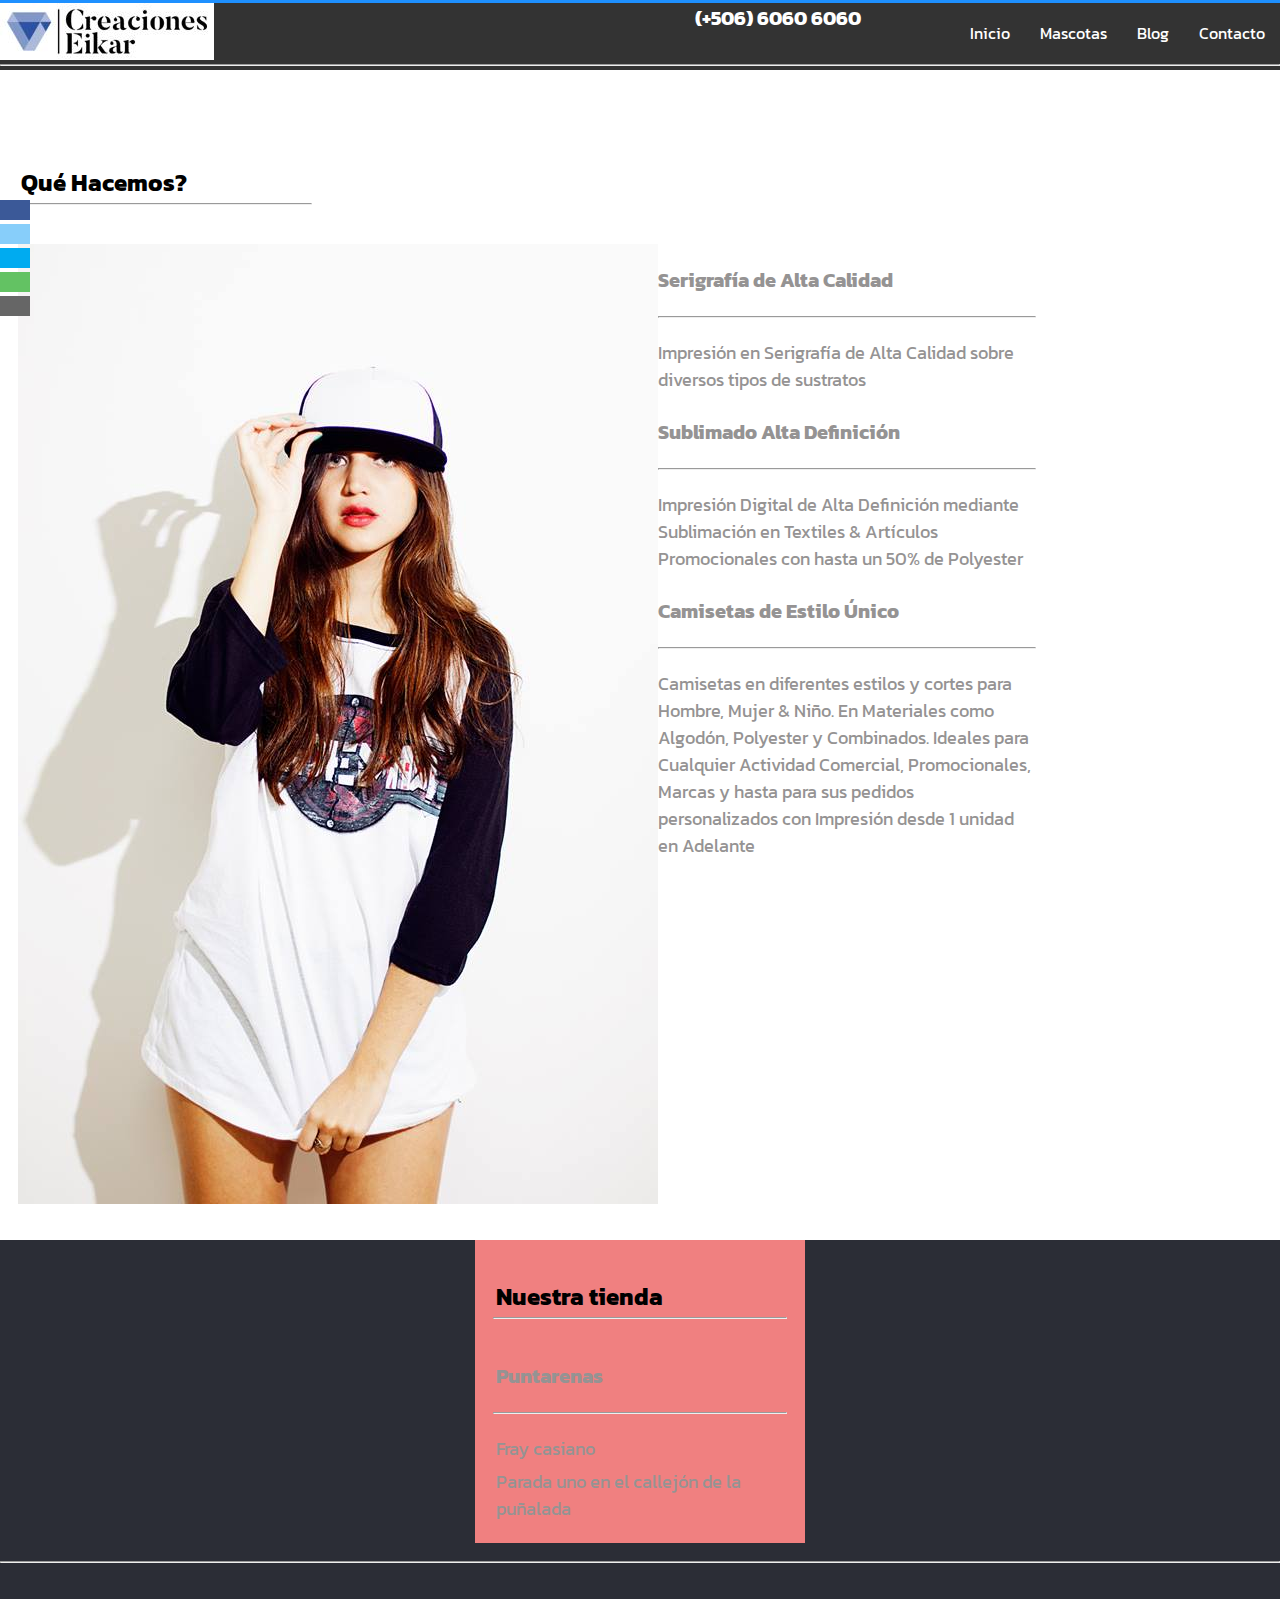
<file: camisas.html>
<!DOCTYPE html>
<html>
<head>
    <meta charset="utf-8" />
    <meta http-equiv="X-UA-Compatible" content="IE=edge">
    <title>Page Title</title>
    <meta name="viewport" content="width=device-width, initial-scale=1">
    <link rel="stylesheet" type="text/css" media="screen" href="estilos/index/style.css" />
    <link rel="stylesheet" type="text/css" media="screen" href="estilos/index/article.css" />
    <link rel="stylesheet" type="text/css" media="screen" href="estilos/index/slider.css" />
    <link rel="stylesheet" type="text/css" media="screen" href="estilos/index/header.css" />
    <link rel="stylesheet" type="text/css" media="screen" href="estilos/index/info.css" />
    <link rel="stylesheet" type="text/css" media="screen" href="estilos/index/sociales.css" />
    <link rel="stylesheet" type="text/css" media="screen" href="estilos/index/mapa.css" />
    <link rel="stylesheet" type="text/css" media="screen" href="estilos/index/autor.css" /> 
    <link href="https://fonts.googleapis.com/css?family=Kanit" rel="stylesheet">
    <link rel="stylesheet" type="text/css" media="screen" href="fonts/fontello-embedded.css" />
    <meta name="viewport" content="width=device-width, initial-scale=1.0">
    <link rel="stylesheet" href="https://use.fontawesome.com/releases/v5.2.0/css/all.css" integrity="sha384-hWVjflwFxL6sNzntih27bfxkr27PmbbK/iSvJ+a4+0owXq79v+lsFkW54bOGbiDQ" crossorigin="anonymous">
    <div id="fb-root"></div>
    <div id="fb-root"></div>
    <script></script>
</head>
<body>
    
    <header>
        <div style="background-color: dodgerblue; width: 100%; height: 3px;;"></div>
        <div>
            <section id="divHeader">
             <div class="box">
                    <div class="logo"><img src="imagenes/logo.JPG"></div>
                    <div class="num"><h2><i id="i" class="fab fa-whatsapp"></i> (+506) 6060 6060</h2></div>
              </div>
           </section>
            <hr>
           <input type="checkbox" id="menu-bar">
           <label class="icon-menu" for="menu-bar">Menu</label>
            <nav class="menu">
             <a href="">Inicio</a>
             <a href="">Mascotas</a>
             <a href="">Blog</a>
             <a href="">Contacto</a>
            </nav>
            
        </div>
    </header>
    <div class="social">
		<ul>
			<li><a href="http://www.facebook.com/falconmasters"class="icon-facebook"><i class="fab fa-facebook-square"></i></a></li>
			<li><a href="http://www.twitter.com/falconmasters"class="icon-messeger"><i class="fab fa-facebook-messenger"></i>            </a></li>
			<li><a href="http://www.googleplus.com/falconmasters"class="icon-twitter"><i class="fab fa-twitter-square"></i></a></li>
			<li><a href="http://www.pinterest.com/falconmasters" class="icon-googleplus" ><i class="fab fa-google-plus-square"></i></a></li>
			<li><a href="mailto:contacto@falconmasters.com" class="icon-mail"><i class="fas fa-envelope-square"></i></li></a>
		</ul>
	</div>
    <br><br>
    <main>
        
        <br><br><br>
    <br><br>
        <section id="blog">
            <div class="box">
                <div>
                <article id="articleDerI">
                </article>
                <article id="articleIzqI">
                    <div><br><h1>Qué Hacemos?</h1><hr><br></div>
                </article>
                <article id="articleIzqI" style="width: 80%">
                    <img src="imagenes/ART-31.jpg" alt="" style="float: left;">
                    <br><h2>Serigrafía de Alta Calidad</h2><br><hr><br>
                    <p>Impresión en Serigrafía de Alta Calidad sobre diversos tipos de sustratos</p>
                    <br><h2>Sublimado Alta Definición</h2><br><hr><br>
                    <p>Impresión Digital de Alta Definición mediante Sublimación en Textiles & Artículos Promocionales con hasta un 50% de Polyester</p>
                    <br><h2>Camisetas de Estilo Único</h2><br><hr><br>
                    <p>Camisetas en diferentes estilos y cortes para Hombre, Mujer & Niño. En Materiales como Algodón, Polyester y Combinados.  Ideales para Cualquier Actividad Comercial, Promocionales, Marcas y hasta para sus pedidos personalizados con Impresión desde 1 unidad en Adelante</p>
                
                </article>
                
                  
            </div>
        </section><br><br>
        <div style="background-color: #2b2d36;">
        <section id="blog" >
            <div class="box">
                <div  style="background-color: lightcoral;">
                    <article id="articleIzqM">
                        <div><br><h1>Nuestra tienda</h1><hr></div>
                    </article>
                    <article id="articleIzqM">
                      <br><h2>Puntarenas</h2><br><hr><br>
                      <p>Fray casiano</p>
                      <p>Parada uno en el callejón de la puñalada</p>
                    </article>
                </div>
            </div>
        </section>
        <br><hr><br><br>
        <section id="blog" style="background-color: #2b2d36;" >
                
        </section>
   </main>  
   <article id="articleDerF">
        </article>
</body>
</html>
</file>
<file: estilos/index/style.css>
* {
    margin: 0;
    padding: 0;
    box-sizing: border-box;
}

.contenedor {
    width: 98%;
    margin: auto;
}

#blog i{
    font-size: 80px;
}
 
#blog .box{
    display: flex;
    justify-content: center;
    flex-wrap: wrap;
}
 
#blog article{
    margin: 15px;
    display: block;
}

.infoBox{
    text-align: center;
    display: flex;
    justify-content: center;
    flex-wrap: wrap;
    background: #fbfbfb;
    border: 1px solid #efefef;
    margin: 0 0 20px;
    padding: 25px;
    width: 50%;
    background: transparent;
    margin: auto;
}
</file>
<file: estilos/index/article.css>
.box i{
    color: royalblue;
}
#articleDer,#articleIzq,#articleCenter1,#articleCenter2{
    display: block;
    margin-right: auto;
    margin-left: auto;
    overflow: hidden;
    position:relative; 
    overflow:hidden;
    font-family: 'verdana';
    width: 173x;
    height: 150px;
}

#articleIzq h4{
    position:absolute; 
    left:0px;
    transform:translatex(100%);
    -webkit-transition: 500ms;
}

#articleDer h4{
    position:absolute; 
    left:0px;
    transform:translatex(-100%);
    -webkit-transition: 500ms;
}

#articleCenter1 h4{
    position:absolute; 
    left:0px;
    transform:translatey(100%);
    -webkit-transition: 500ms;
}

#articleCenter2 h4{
    position:absolute; 
    left:0px;
    transform:translatey(100%);
    -webkit-transition: 500ms;
}


#articleDer div,#articleIzq div,#articleCenter1 div,#articleCenter2 div{
    text-align: center;
    padding: 10px;
    display: block;
    overflow: hidden;
    font-family: 'verdana';
    width: 140px;
    height: 110px;
}


#articleDer:hover h4{
    position:absolute; 
    left:0px;
    transform:translatex(0%);
}

#articleIzq:hover h4{
    position:absolute; 
    left:0px;
    transform:translatex(0%);
}

#articleCenter1:hover h4{
    position:absolute; 
    left:0px;
    transform:translatey(0%);
}

#articleCenter2:hover h4{
    position:absolute; 
    left:0px;
    transform:translatey(0%);
}

@media (max-width:500px) {
    
    #articleDer h4, #articleIzq h4{
     position:absolute; 
     left:0px;
     transform:translatex(0%);
    }


    #articleCenter1 h4, #articleCenter2 h4{
      position:absolute; 
      left:0px;
      transform:translatey(0%);
    }

}
</file>
<file: estilos/index/slider.css>
.slider {
	width: 75%;
	margin: auto;
	overflow: hidden;
	justify-content: center;
}

.slider ul{
	display: flex;
	padding: 0;
	width: 400%;
	animation: cambio 20s infinite alternate linear;
}

.slider li {
	width: 100%;
	list-style: none;
}

.slider img {
	width: 90%;
}

@keyframes cambio {
	0% {margin-left: 0;}
	20% {margin-left: 0;}
	
	25% {margin-left: -100%;}
	45% {margin-left: -100%;}
	
	50% {margin-left: -200%;}
	70% {margin-left: -200%;}
	
	75% {margin-left: -300%;}
	100% {margin-left: -300%;}
}

@media (max-width:800px) {
	.slider {
		margin-top: -60px;
	}  

}
</file>
<file: estilos/index/header.css>
header {
    width: 100%;
    height: 70px;
    background: #333;
    color: #fff;
    position: fixed;
    top: 0;
    left: 0;
    z-index: 100;
}

header .contenedor {
    display: table;
}

header #i{
    font-size: 20px;
    color:limegreen;
}

.num h2{
    font-family: 'Kanit', sans-serif;
    font-size:  20px;
}

#divHeader .logo{
    float: left;
}

#divHeader .num{
    float: right;
    transform: translateX(360%)
}

#divHeader .box{
    display: table;
    display: flex;
    flex-wrap: wrap;
}

#divHeader{
    overflow:hidden;
}
 
#menu-bar {
    display: none;
}

.menu {
    position: absolute;
    top: 62px;
    left: 0;
    width: 100%;
    height: 100vh;
    background: rgba(51,51,51,0.9);
    transition: all 0.5s;
    transform: translateX(100%);
}

.menu a {
    display: block;
    color: #fff;
    height: 50px;
    text-decoration: none;
    padding: 15px;
    border-bottom: 1px solid rgba(255,255,255,0.3);
    font-family: 'Kanit', sans-serif;
}

.menu a:hover {
    background: rgba(255,255,255,0.3);
}

header label {
    float: right;
    font-size: 28px;
    margin: 6px 0;
    cursor: pointer;
}

#menu-bar:checked ~ .menu {
    transform: translateX(0%);
}

@media (min-width:1024px) {
    .menu {
        position: static;
        width: auto;
        height: auto;
        transform: translateX(0%);
        transform: translatey(-120%);
        float: right;
        display: flex;
    }

    #divHeader .num{
        transform: translateX(290%);
    }
    
    .menu a {
        border: none;
    }

    header label { 
        display: none;
    }
    
}

@media (max-width:800px) {
    header {
        height: 62px;        
    }
    header label{
        margin-top: -50px;
    }
    header #i, h2, hr{
        display: none;
    }

}

@media (max-width:1020px) {#divHeader .num{transform: translateX(230%)}}
@media (max-width:800px) {#divHeader .num{transform: translateX(180%)}}
@media (max-width:700px) {#divHeader .num{transform: translateX(110%)}}
@media (max-width:600px) {#divHeader .num{transform: translateX(60%)}}
@media (max-width:500px) {#divHeader .num{transform: translateX(40%)}}
@media (max-width:490px) {#divHeader .num{transform: translateX(0%)}}
</file>
<file: estilos/index/info.css>
.box i{
    color: royalblue;
}

#articleDerI img{
    height: auto;
    width: 100%;
}

#articleDerI{
    width: 600px;
}

#articleIzqI{
    padding: 3px;
    width: 300px;
    height: auto;
}
#articleIzqI p{
    font-family: 'Kanit', sans-serif;
    padding: 3px;
    font-size: 18px;
    color: #959393;
}

#articleIzqI h1{
    font-family: 'Kanit', sans-serif;
    padding: 3px;
    font-size: 24px;
}

#articleIzqI h2{
    font-family: 'Kanit', sans-serif;
    padding: 3px;
    font-size: 20px;
    color: #959393;
}

@media (max-width:500px) {
    
    #articleDer h4, #articleIzq h4{
     position:absolute; 
     left:0px;
     transform:translatex(0%);
    }


    #articleCenter1 h4, #articleCenter2 h4{
      position:absolute; 
      left:0px;
      transform:translatey(0%);
    }

}
</file>
<file: estilos/index/sociales.css>
.social {
	position: fixed; /* Hacemos que la posición en pantalla sea fija para que siempre se muestre en pantalla*/
	left: 0; /* Establecemos la barra en la izquierda */
	top: 200px; /* Bajamos la barra 200px de arriba a abajo */
	z-index: 2000; /* Utilizamos la propiedad z-index para que no se superponga algún otro elemento como sliders, galerías, etc */
}

	.social ul {
		list-style: none;
	}

	.social ul li a {
		display: inline-block;
		color:#fff;
		background: #000;
		padding: 10px 15px;
		text-decoration: none;
		-webkit-transition:all 500ms ease;
		-o-transition:all 500ms ease;
		transition:all 500ms ease; /* Establecemos una transición a todas las propiedades */
	}

	.social ul li .icon-facebook {background:#3b5998;} /* Establecemos los colores de cada red social, aprovechando su class */
	.social ul li .icon-twitter {background: #00abf0;}
	.social ul li .icon-googleplus {background:rgb(99, 194, 99)}
	.social ul li .icon-messeger {background-color: lightskyblue;}
	.social ul li .icon-mail {background: #666666;}

	.social ul li a:hover {
		background: #000; /* Cambiamos el fondo cuando el usuario pase el mouse */
		padding: 10px 30px; /* Hacemos mas grande el espacio cuando el usuario pase el mouse */
        
	}
	
	@media (max-width:700px){
		.social{
			display: none;
		}
	}
}
</file>
<file: estilos/index/mapa.css>
.box i{
    color: royalblue;
}

#articleDerM img{
    height: auto;
    width: 100%;
}

#articleDerM{
    width: 600px;
}

#articleIzqM{
    padding: 3px;
    width: 300px;
    height: auto;
}
#articleIzqM p{
    font-family: 'Kanit', sans-serif;
    padding: 3px;
    font-size: 18px;
    color: #959393;
}

#articleIzqM h1{
    font-family: 'Kanit', sans-serif;
    padding: 3px;
    font-size: 24px;
}

#articleIzqM h2{
    font-family: 'Kanit', sans-serif;
    padding: 3px;
    font-size: 20px;
    color: #959393;
}



/* 
  =====================================
  CSS for <iframe> embedded Google Map
  ===================================== 
*/
.mapWrapper {
    position: relative;
    /* 
    Do math with the height of your iframe divided by the width, then converted to percent
    In this example the height is 400 and the width is 600
    400 / 600 = .66666667 
    which is 66.6666667% */
    padding-bottom: 66.6666667%; 
    height: 508px;
}

.mapWrapper iframe {
    position: absolute;
    top: 0;
    left: 0;
    width: 100%;
    height: 100%;
}
</file>
<file: estilos/index/autor.css>
.box i{
    color: royalblue;
}

#articleDer1{
    display: block;
    margin-right: auto;
    margin-left: auto;
    overflow: hidden;
    position:relative; 
    overflow:hidden;
    font-family: 'verdana';
    width: 200px;
}

#articleIzq1{
    display: block;
    margin-right: auto;
    margin-left: auto;
    overflow: hidden;
    position:relative; 
    overflow:hidden;
    font-family: 'verdana';
    width: 400px;
}

#articleDer2{
    display: block;
    margin-right: auto;
    margin-left: auto;
    overflow: hidden;
    position:relative; 
    overflow:hidden;
    font-family: 'verdana';
    width: 255;
}

#articleIzq1 div{
    text-align: center;
    padding: 10px;
    display: block;
    overflow: hidden;
    font-family: 'verdana';
}


#articleDe1 div{
    text-align: center;
    padding: 10px;
    display: block;
    overflow: hidden;
    font-family: 'verdana';
}

#articleDer2 div{
    text-align: center;
    padding: 10px;
    display: block;
    overflow: hidden;
    font-family: 'verdana';
}
</file>
<file: fonts/fontello-embedded.css>
@font-face {
  font-family: 'fontello';
  src: url('../font/fontello.eot?53747682');
  src: url('../font/fontello.eot?53747682#iefix') format('embedded-opentype'),
       url('../font/fontello.svg?53747682#fontello') format('svg');
  font-weight: normal;
  font-style: normal;
}
@font-face {
  font-family: 'fontello';
  src: url('[data-uri]') format('woff'),
       url('[data-uri]') format('truetype');
}
/* Chrome hack: SVG is rendered more smooth in Windozze. 100% magic, uncomment if you need it. */
/* Note, that will break hinting! In other OS-es font will be not as sharp as it could be */
/*
@media screen and (-webkit-min-device-pixel-ratio:0) {
  @font-face {
    font-family: 'fontello';
    src: url('../font/fontello.svg?53747682#fontello') format('svg');
  }
}
*/
 
 [class^="icon-"]:before, [class*=" icon-"]:before {
  font-family: "fontello";
  font-style: normal;
  font-weight: normal;
  speak: none;
 
  display: inline-block;
  text-decoration: inherit;
  width: 1em;
  margin-right: .2em;
  text-align: center;
  /* opacity: .8; */
 
  /* For safety - reset parent styles, that can break glyph codes*/
  font-variant: normal;
  text-transform: none;
     
  /* fix buttons height, for twitter bootstrap */
  line-height: 1em;
 
  /* Animation center compensation - margins should be symmetric */
  /* remove if not needed */
  margin-left: .2em;
 
  /* you can be more comfortable with increased icons size */
  /* font-size: 120%; */
 
  /* Uncomment for 3D effect */
  /* text-shadow: 1px 1px 1px rgba(127, 127, 127, 0.3); */
}
.icon-menu:before { content: '\f0c9'; } /* '' */
</file>
